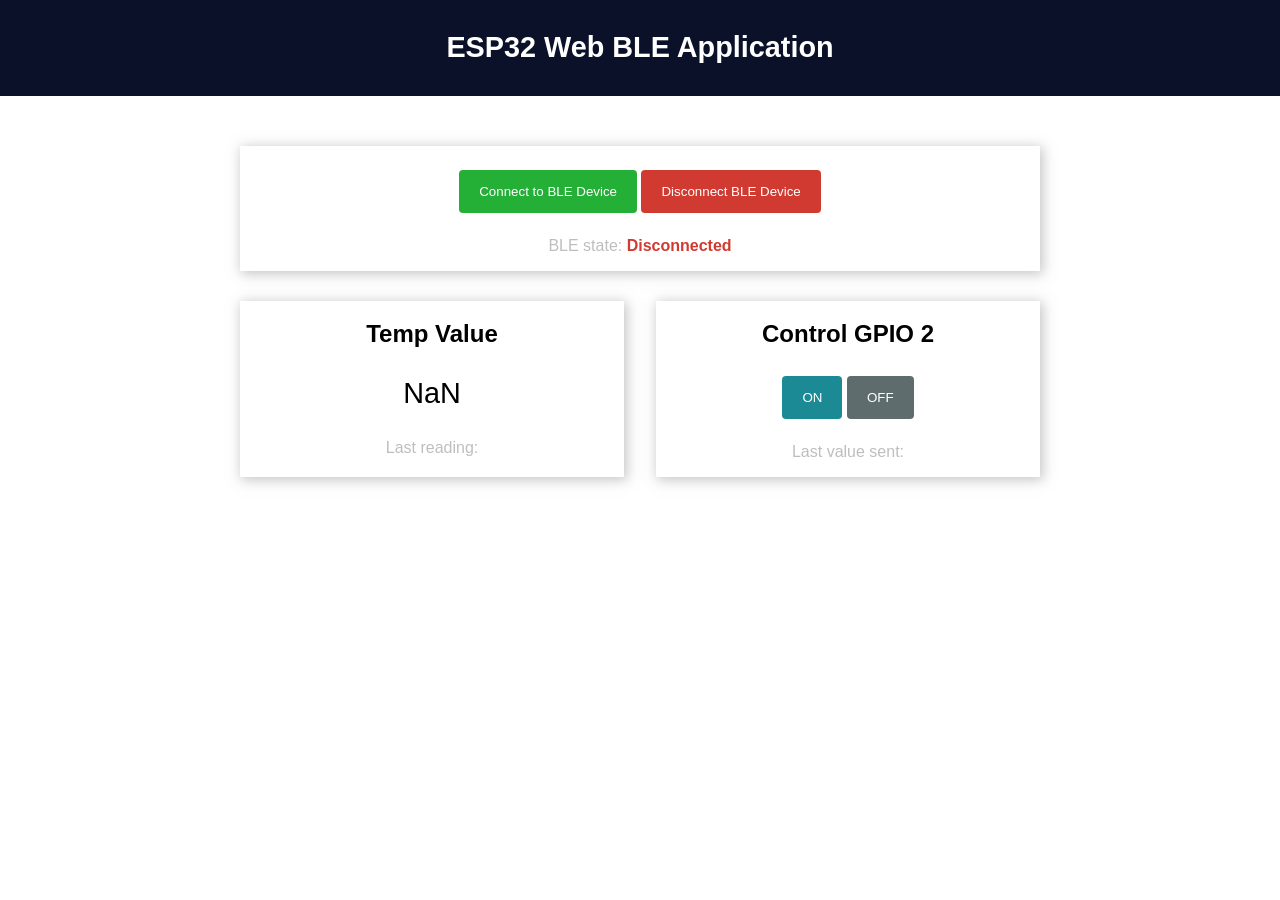
<file: index.html>
<!DOCTYPE html>
<html>
<head>
    <title>ESP32 Web BLE App</title>
    <meta name="viewport" content="width=device-width, initial-scale=1">
    <link rel="icon" type="image/png" href="favicon.ico">
    <link rel="stylesheet" type="text/css" href="style.css">
    <meta charset="UTF-8">
</head>
<body>
    <div class="topnav">
        <h1>ESP32 Web BLE Application</h1>
    </div>
    <div class="content">
        <div class="card-grid">
            <div class="card">
                <p>
                    <button id="connectBleButton" class="connectButton"> Connect to BLE Device</button>
                    <button id="disconnectBleButton" class="disconnectButton"> Disconnect BLE Device</button>
                </p>
                <p class="gray-label">BLE state: <strong><span id="bleState" style="color:#d13a30;">Disconnected</span></strong></p>
            </div>
        </div>
        <div class="card-grid">
            <div class="card">
                <h2>Temp Value</h2>
                <p class="reading"><span id="valueContainer">NaN</span></p>
                <p class="gray-label">Last reading: <span id="timestamp"></span></p>
            </div>

            <div class="card">
                <h2>Control GPIO 2</h2>
                <button id="onButton" class="onButton">ON</button>
                <button id="offButton" class="offButton">OFF</button>
                <p class="gray-label">Last value sent: <span id="valueSent"></span></p>
            </div>
        </div>
    </div>
    <div class="footer">
    </div>
</body>
<script>
    // DOM Elements
    const connectButton = document.getElementById('connectBleButton');
    const disconnectButton = document.getElementById('disconnectBleButton');
    const onButton = document.getElementById('onButton');
    const offButton = document.getElementById('offButton');
    const retrievedValue = document.getElementById('valueContainer');
    const latestValueSent = document.getElementById('valueSent');
    const bleStateContainer = document.getElementById('bleState');
    const timestampContainer = document.getElementById('timestamp');

    //Define BLE Device Specs
    var deviceName ='MO';
    var bleService = '19b10000-e8f2-537e-4f6c-d104768a1214';
    var ledCharacteristic = '19b10002-e8f2-537e-4f6c-d104768a1214';
    var sensorCharacteristic= '19b10001-e8f2-537e-4f6c-d104768a1214';

    //Global Variables to Handle Bluetooth
    var bleServer;
    var bleServiceFound;
    var sensorCharacteristicFound;

    // Connect Button (search for BLE Devices only if BLE is available)
    connectButton.addEventListener('click', (event) => {
        if (isWebBluetoothEnabled()){
            connectToDevice();
        }
    });

    // Disconnect Button
    disconnectButton.addEventListener('click', disconnectDevice);

    // Write to the ESP32 LED Characteristic
    onButton.addEventListener('click', () => writeOnCharacteristic(1));
    offButton.addEventListener('click', () => writeOnCharacteristic(0));

    // Check if BLE is available in your Browser
    function isWebBluetoothEnabled() {
        if (!navigator.bluetooth) {
            console.log('Web Bluetooth API is not available in this browser!');
            bleStateContainer.innerHTML = "Web Bluetooth API is not available in this browser/device!";
            return false
        }
        console.log('Web Bluetooth API supported in this browser.');
        return true
    }

    // Connect to BLE Device and Enable Notifications
    function connectToDevice(){
        console.log('Initializing Bluetooth...');
        navigator.bluetooth.requestDevice({
            filters: [{name: deviceName}],
            optionalServices: [bleService]
        })
        .then(device => {
            console.log('Device Selected:', device.name);
            bleStateContainer.innerHTML = 'Connected to device ' + device.name;
            bleStateContainer.style.color = "#24af37";
            device.addEventListener('gattservicedisconnected', onDisconnected);
            return device.gatt.connect();
        })
        .then(gattServer =>{
            bleServer = gattServer;
            console.log("Connected to GATT Server");
            return bleServer.getPrimaryService(bleService);
        })
        .then(service => {
            bleServiceFound = service;
            console.log("Service discovered:", service.uuid);
            return service.getCharacteristic(sensorCharacteristic);
        })
        .then(characteristic => {
            console.log("Characteristic discovered:", characteristic.uuid);
            sensorCharacteristicFound = characteristic;
            characteristic.addEventListener('characteristicvaluechanged', handleCharacteristicChange);
            characteristic.startNotifications();
            console.log("Notifications Started.");
            return characteristic.readValue();
        })
        .then(value => {
            console.log("Read value: ", value);
            const decodedValue = new TextDecoder().decode(value);
            console.log("Decoded value: ", decodedValue);
            retrievedValue.innerHTML = decodedValue;
        })
        .catch(error => {
            console.log('Error: ', error);
        })
    }

    function onDisconnected(event){
        console.log('Device Disconnected:', event.target.device.name);
        bleStateContainer.innerHTML = "Device disconnected";
        bleStateContainer.style.color = "#d13a30";

        connectToDevice();
    }

    function handleCharacteristicChange(event){
        const newValueReceived = new TextDecoder().decode(event.target.value);
        console.log("Characteristic value changed: ", newValueReceived);
        retrievedValue.innerHTML = newValueReceived;
        timestampContainer.innerHTML = getDateTime();
    }

    function writeOnCharacteristic(value){
        if (bleServer && bleServer.connected) {
            bleServiceFound.getCharacteristic(ledCharacteristic)
            .then(characteristic => {
                console.log("Found the LED characteristic: ", characteristic.uuid);
                const data = new Uint8Array([value]);
                return characteristic.writeValue(data);
            })
            .then(() => {
                latestValueSent.innerHTML = value;
                console.log("Value written to LEDcharacteristic:", value);
            })
            .catch(error => {
                console.error("Error writing to the LED characteristic: ", error);
            });
        } else {
            console.error ("Bluetooth is not connected. Cannot write to characteristic.")
            window.alert("Bluetooth is not connected. Cannot write to characteristic. \n Connect to BLE first!")
        }
    }

    function disconnectDevice() {
        console.log("Disconnect Device.");
        if (bleServer && bleServer.connected) {
            if (sensorCharacteristicFound) {
                sensorCharacteristicFound.stopNotifications()
                    .then(() => {
                        console.log("Notifications Stopped");
                        return bleServer.disconnect();
                    })
                    .then(() => {
                        console.log("Device Disconnected");
                        bleStateContainer.innerHTML = "Device Disconnected";
                        bleStateContainer.style.color = "#d13a30";

                    })
                    .catch(error => {
                        console.log("An error occurred:", error);
                    });
            } else {
                console.log("No characteristic found to disconnect.");
            }
        } else {
            // Throw an error if Bluetooth is not connected
            console.error("Bluetooth is not connected.");
            window.alert("Bluetooth is not connected.")
        }
    }

    function getDateTime() {
        var currentdate = new Date();
        var day = ("00" + currentdate.getDate()).slice(-2); // Convert day to string and slice
        var month = ("00" + (currentdate.getMonth() + 1)).slice(-2);
        var year = currentdate.getFullYear();
        var hours = ("00" + currentdate.getHours()).slice(-2);
        var minutes = ("00" + currentdate.getMinutes()).slice(-2);
        var seconds = ("00" + currentdate.getSeconds()).slice(-2);

        var datetime = day + "/" + month + "/" + year + " at " + hours + ":" + minutes + ":" + seconds;
        return datetime;
    }


</script>

</html>
</file>
<file: style.css>
html {
    font-family: Arial, Helvetica, sans-serif;
    display: inline-block;
    text-align: center;
}
h1 {
    font-size: 1.8rem;
    color: white;
}
.topnav {
    /overflow: hidden;
    background-color: #0A1128;
    /background-color: #34495e;
    color: white;
    padding: 12px;
    text-align: center;
}
body {
    margin: 0;
}
.content {
    padding: 50px;
}
.card-grid {
    max-width: 800px;
    margin: 0 auto;
    margin-bottom: 30px;
    display: grid;
    grid-gap: 2rem;
    grid-template-columns: repeat(auto-fit, minmax(300px, 1fr));
}
.card {
    background-color: white;
    box-shadow: 2px 2px 12px 1px rgba(140,140,140,.5);

}
button {
    color: white;
    padding: 14px 20px;
    margin: 8px 0;
    border: none;
    cursor: pointer;
    border-radius: 4px;
}

.onButton{
    background-color: #1b8a94;
}

.offButton{
    background-color: #5f6c6d;
}

.connectButton{
    background-color: #24af37;
}

.disconnectButton{
    background-color: #d13a30;
}

.gray-label {
    color: #bebebe;
    font-size: 1rem;
}

.reading {
    font-size: 1.8rem;
}
</file>
